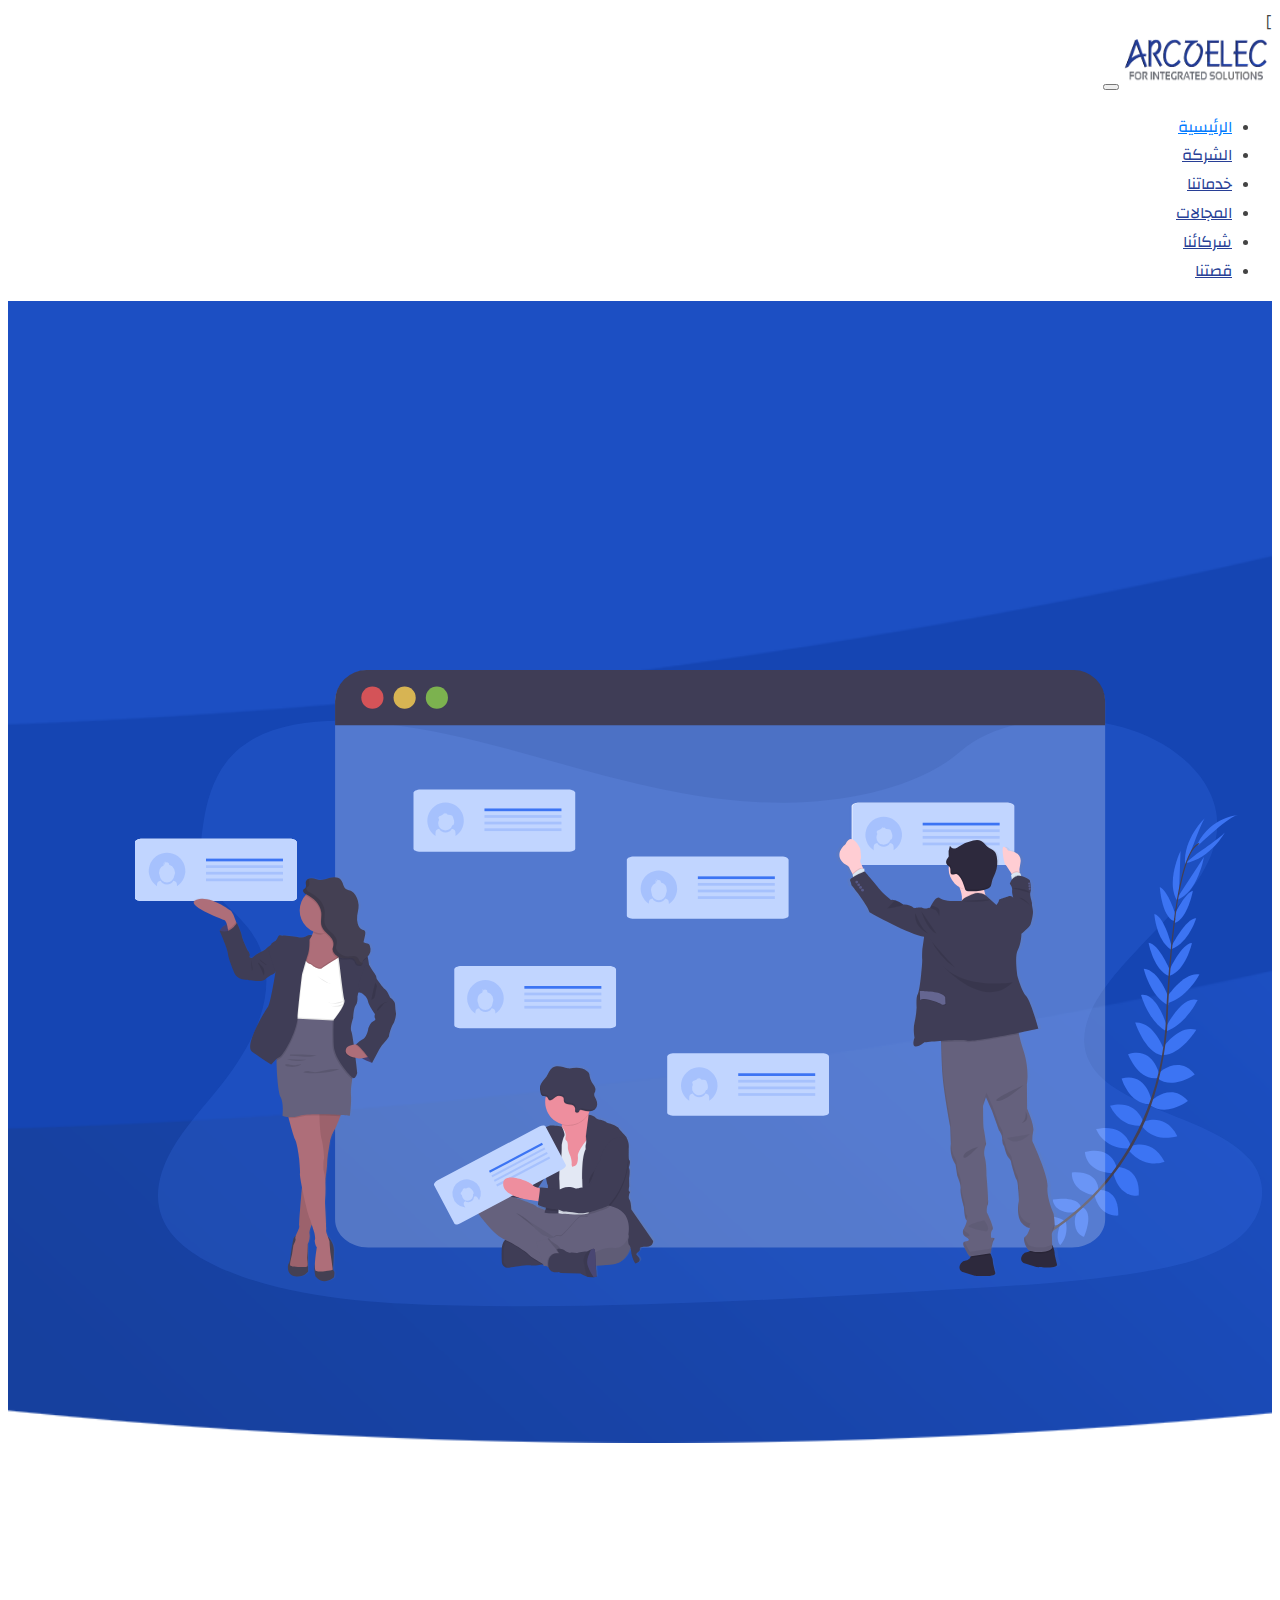
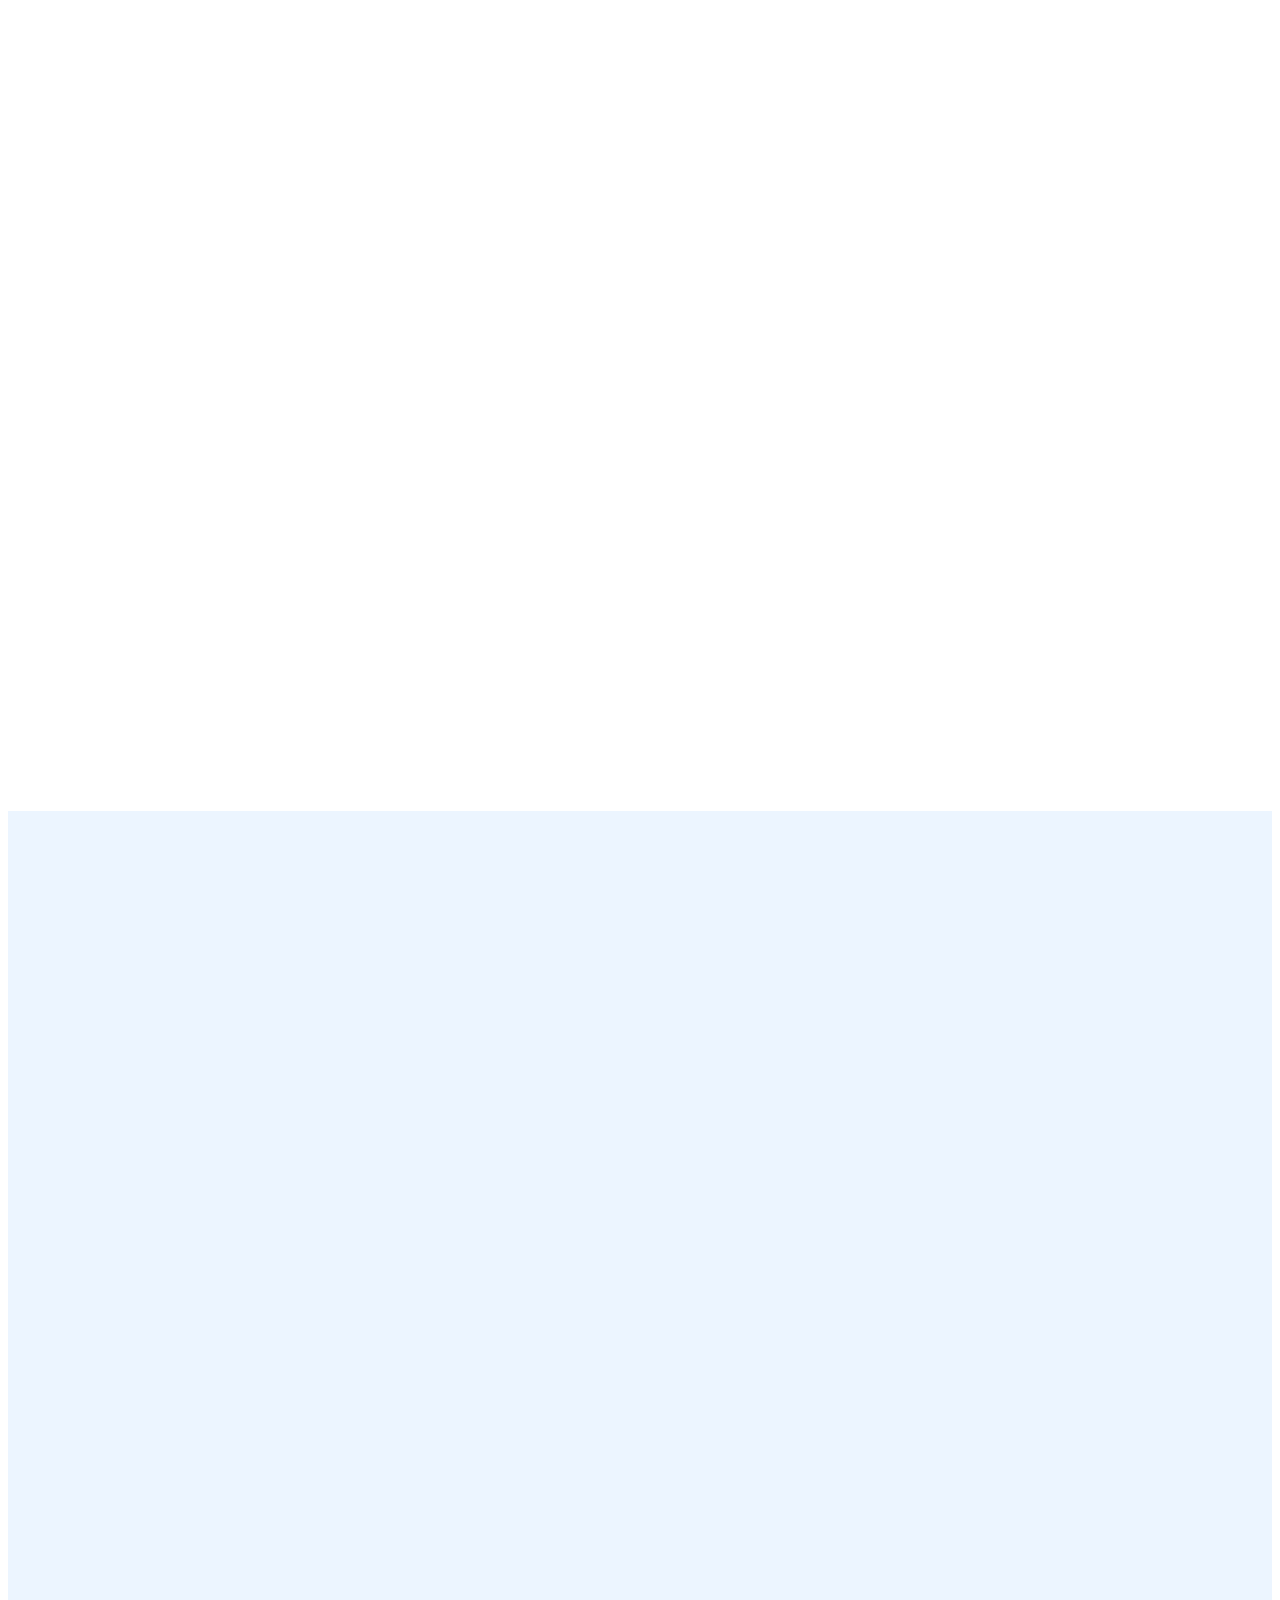
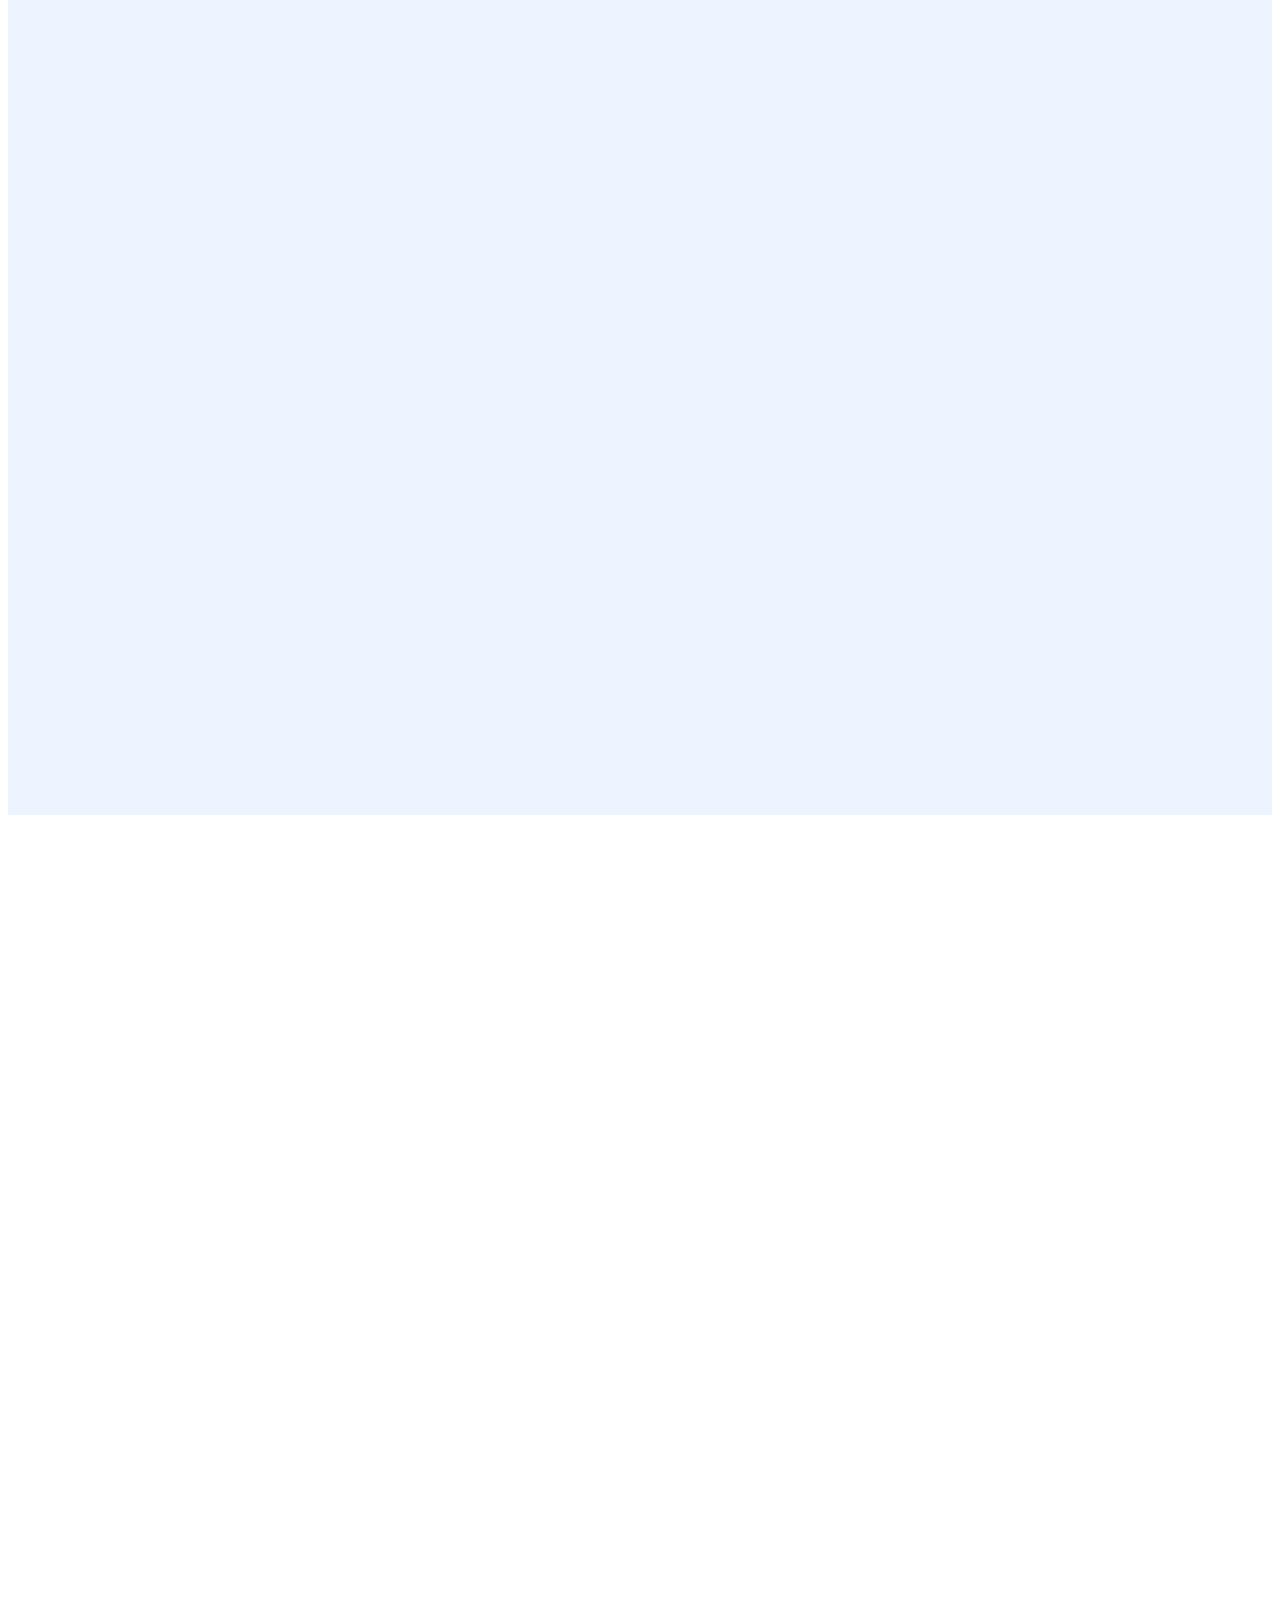
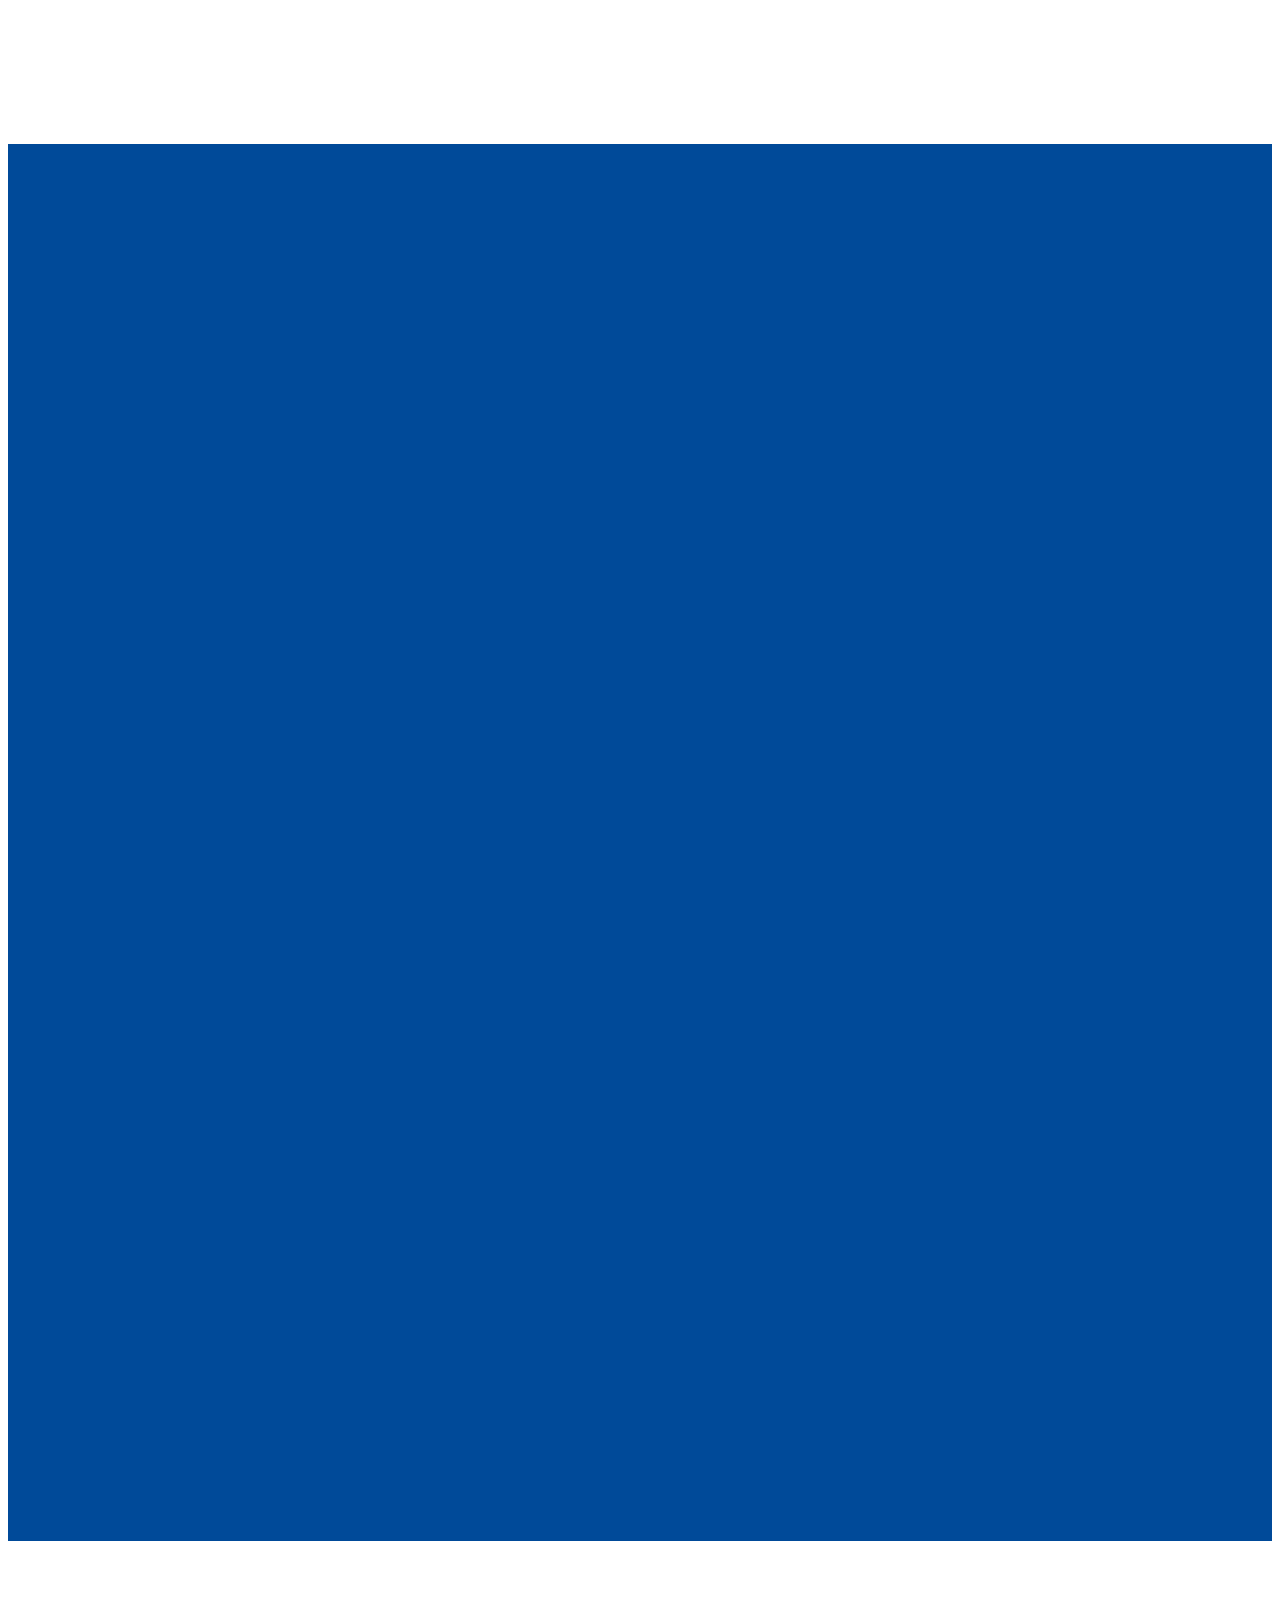
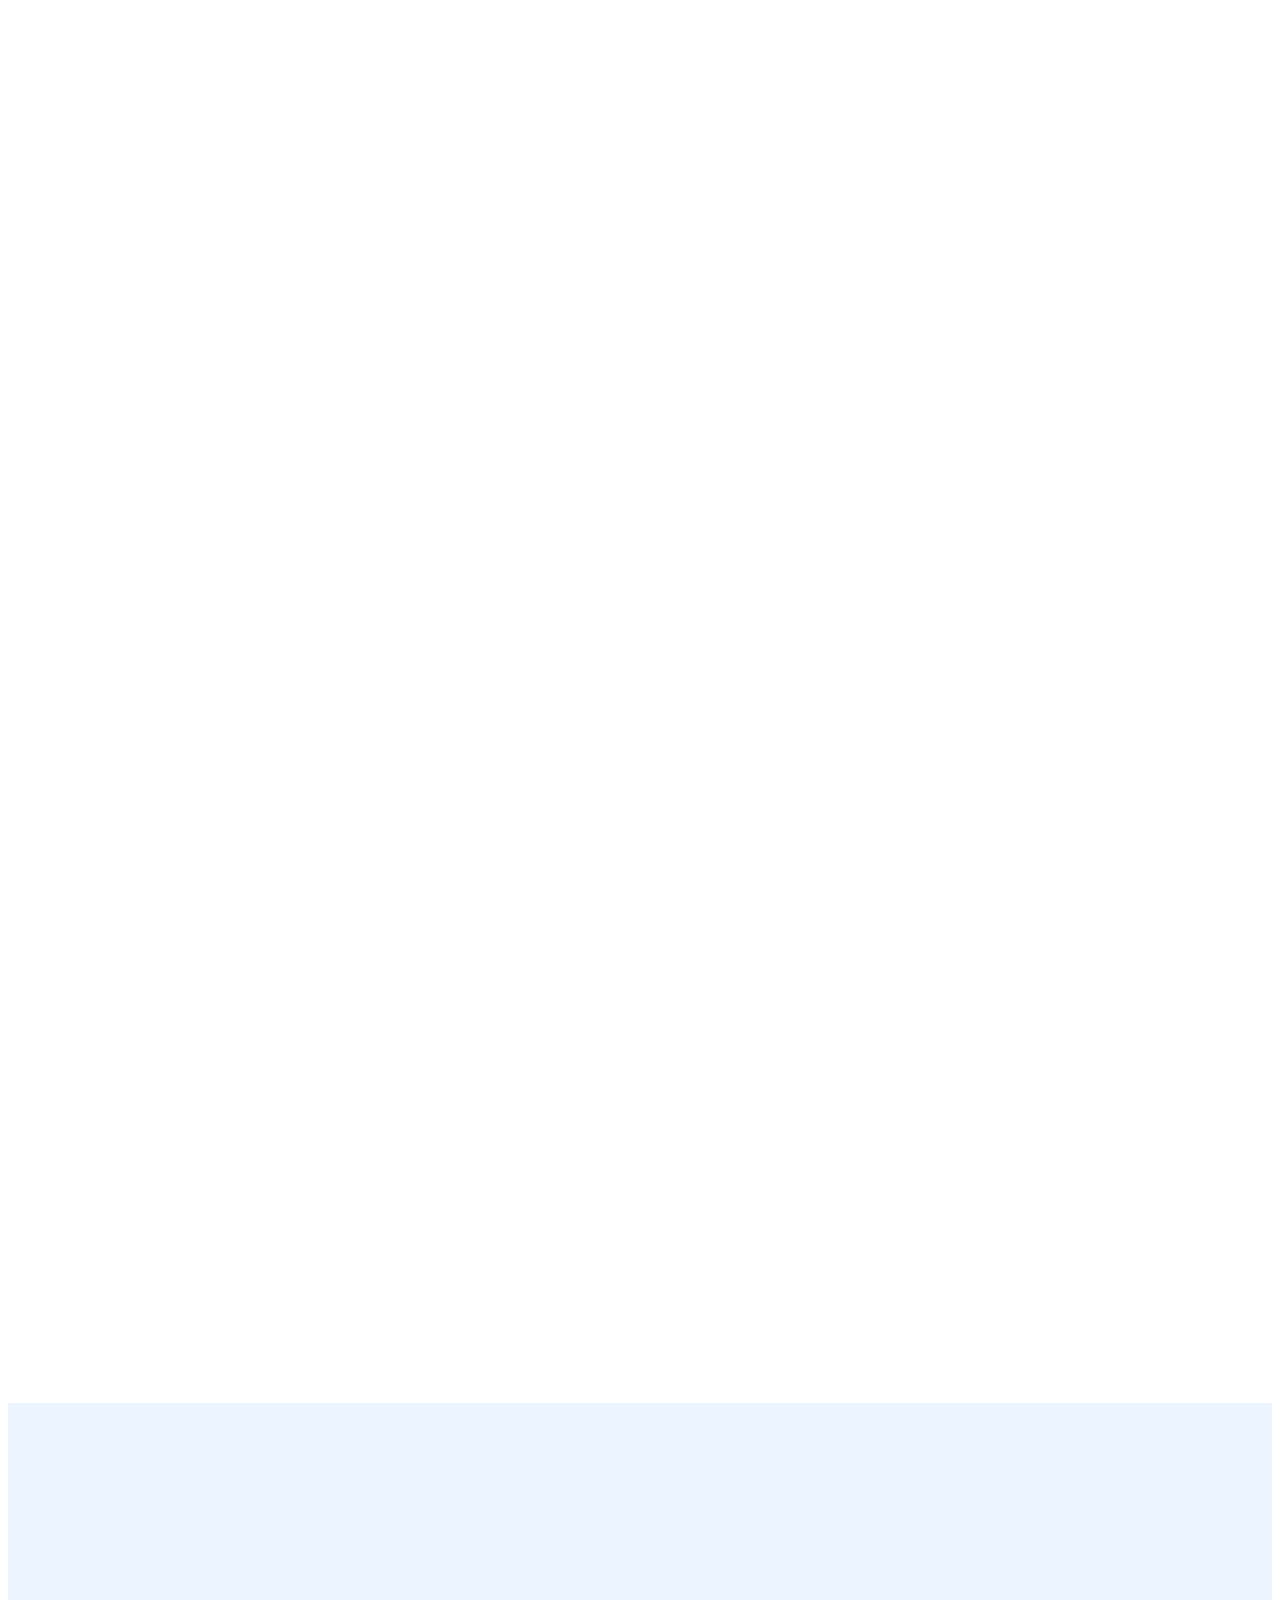
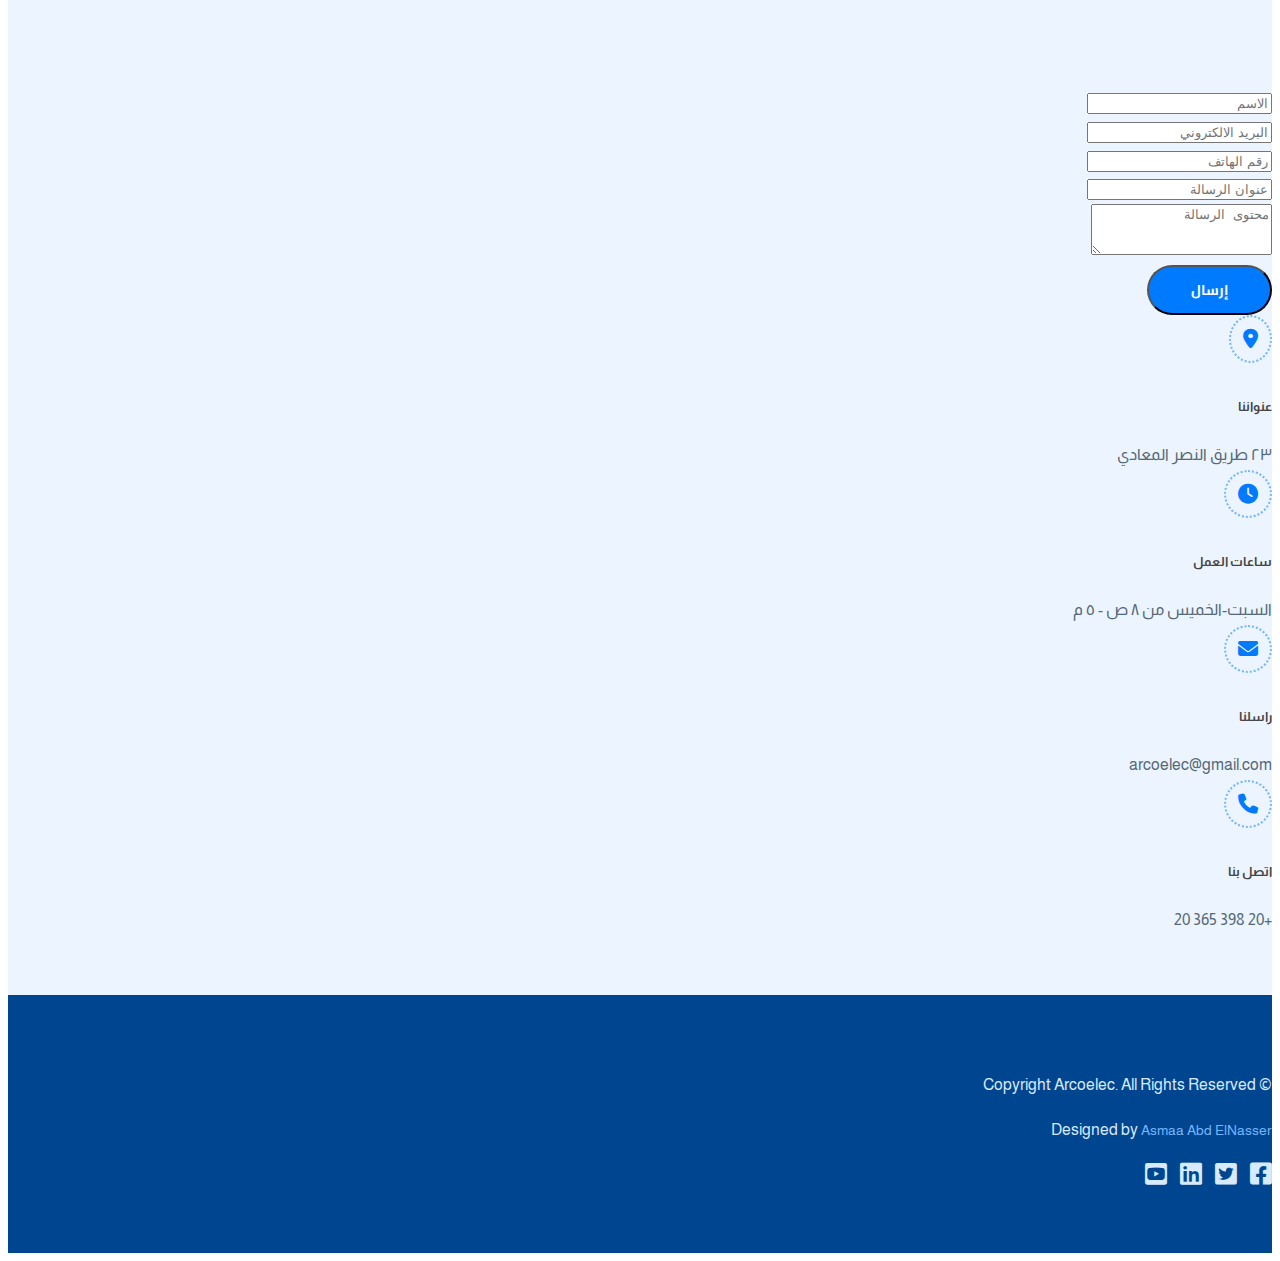
<file: index.html>
<!DOCTYPE html>
<html lang="ar" dir="rtl">

<head>
    <meta charset="UTF-8">
    <meta http-equiv="X-UA-Compatible" content="IE=edge">
    <meta name="viewport" content="width=device-width, initial-scale=1.0">
    <!-- Bootstarp -->
    <link rel="stylesheet" href="https://cdnjs.cloudflare.com/ajax/libs/bootstrap/5.3.1/css/bootstrap.min.css"
        integrity="sha512-Z/def5z5u2aR89OuzYcxmDJ0Bnd5V1cKqBEbvLOiUNWdg9PQeXVvXLI90SE4QOHGlfLqUnDNVAYyZi8UwUTmWQ=="
        crossorigin="anonymous" referrerpolicy="no-referrer" />
    <!-- Fontawesome -->
    <link rel="stylesheet" href="./assets/css/all.min.css">
    ] <!--Google Fonts -->
    <link rel="preconnect" href="https://fonts.googleapis.com">
    <link rel="preconnect" href="https://fonts.gstatic.com" crossorigin>
    <link
        href="https://fonts.googleapis.com/css2?family=Almarai:wght@300;400;700&family=Cairo:wght@300;400;500;700&family=Changa:wght@300;400;500;700&family=El+Messiri:wght@400;500;700&family=Tajawal:wght@300;400;500;700&display=swap"
        rel="stylesheet">
    <!-- AOS -->
    <link href="https://unpkg.com/aos@2.3.1/dist/aos.css" rel="stylesheet">
    <!-- Main Style -->
    <link rel="stylesheet" href="./assets/style/style.css">
    <title>Arcoelec</title>
</head>

<body>
    <!--To Top Button-->
    <a href="#" class="arrow-btn"><i class="fa-solid fa-arrow-up"></i></a>
    <!-- Start of Header -->
    <div class="header fixed-top">
        <div class="container">
            <nav class="navbar navbar-expand-lg">
                <div class="container-fluid">
                    <a class="navbar-brand" href="#"><img src="./assets/images/Picture1-removebg-preview.png"
                            alt=""></a>
                    <button class="navbar-toggler" type="button" data-bs-toggle="collapse"
                        data-bs-target="#navbarSupportedContent" aria-controls="navbarSupportedContent"
                        aria-expanded="false" aria-label="Toggle navigation">
                        <span class="navbar-toggler-icon"></span>
                    </button>
                    <div class="collapse navbar-collapse" id="navbarSupportedContent">
                        <ul class="navbar-nav mx-auto mb-2 mb-lg-0">
                            <li class="nav-item">
                                <a class="nav-link active" aria-current="page" href="#">الرئيسية</a>
                            </li>
                            <li class="nav-item">
                                <a class="nav-link " aria-current="page" href="./index3.html">الشركة</a>
                            </li>
                            <li class="nav-item">
                                <a class="nav-link " aria-current="page" href="#">خدماتنا</a>
                            </li>
                            <li class="nav-item">
                                <a class="nav-link " aria-current="page" href="#">المجالات</a>
                            </li>
                            <li class="nav-item">
                                <a class="nav-link " aria-current="page" href="#">شركائنا</a>
                            </li>
                            <li class="nav-item">
                                <a class="nav-link" href="./index2.html">قصتنا</a>
                            </li>
                    </div>
                </div>
            </nav>

        </div>

    </div>
    <!-- End of Header -->
    <!-- Start of Page-content -->

    <div class="Page-content">
        <!-- Start of Home -->
        <section class="home">
            <div class="container">
                <div class="row g-5 align-items-center">
                    <div class="arcoelec col-md-6" data-aos="fade-down-left" data-aos-duration="1000">
                        <h1>آركوليك نساعدك لتكون <span>الأفضل</span> دائمًا </h1>
                        <div class="header-btns">
                            <button class="btn-start">ابدأ الان</button>
                            <button class="btn-service">خدماتنا</button>
                        </div>

                    </div>
                    <div class="col-md-6">
                        <img class="img-fluid" src="./assets/images/hero-img.svg" alt="">
                    </div>
                </div>
            </div>
        </section>
        <!-- End of Home -->
        <!-- Start of About -->
        <section class="about الشركة">
            <div class="container">
                <div class="sec-header" data-aos="fade-up" data-aos-duration="1000">
                    <h3 class="sec-title">عن الشركة</h3>
                </div>
                <div class="row g-5 mt-3">
                    <div class="col-md-6 d-flex align-items-center" data-aos-delay="500" data-aos="fade-left"
                        data-aos-duration="1500">
                        <p>الشركة العربية لتصميم المواقع وخدمات الإنترنت <strong>"Arcoelec"</strong> هي شركة مصرية
                            متخصصة في توفير الحلول البرمجية المتكاملة والتسويق الرقمي للشركات والأفراد، حيث تُقدم الشركة
                            دراسات التحول الرقمي وتحليل النظم وتصميم قواعد البيانات وتقديم الاستشارات والتدريب،</p>
                    </div>
                    <div class="col-md-6" data-aos="fade-right" data-aos-duration="1000">
                        <img class="img-fluid" src="./assets/images/about-extra-1.svg" alt="">
                    </div>
                </div>

            </div>
        </section>
        <!-- End of About -->
        <!-- Start of Service -->
        <section class="service خدماتنا">
            <div class="container">
                <div class="sec-header" data-aos="fade-up" data-aos-duration="1000">
                    <h3 class="sec-title">خدماتنا</h3>
                    <p class="sec-descr">الشركة العربية لتصميم المواقع وخدمات الإنترنت "Arcoelec" هي شركة مصرية متخصصة
                        في توفير الحلول البرمجية المتكاملة والتسويق الرقمي للشركات والأفراد</p>
                </div>
                <div class="row g-4">
                    <div class="col-lg-4" data-aos="zoom-in-left" data-aos-duration="500">

                        <div class="service-box rounded-2">
                            <img class="img-fluid rounded-2 shadow"
                                src="./assets/images/pexels-karolina-grabowska-5632382.jpg" alt="">
                            <h5>المواقع والمتاجر الإلكترونية</h5>
                            <p>إنشاء المواقع والمتاجر الإلكترونية المتطابقة مع معايير المشروع بآفضل تخطيط وتصميم و عرضه
                                للعميل في افضل شكل

                            </p>
                        </div>
                    </div>
                    <div class="col-lg-4" data-aos="zoom-in-left" data-aos-duration="1000" data-aos-delay="500">

                        <div class="service-box rounded-2">
                            <img class="img-fluid rounded-2 shadow"
                                src="./assets/images/istockphoto-862381636-612x612.jpg" alt="">
                            <h5>تحسين محركات البحث SEO</h5>
                            <p>هدف SEOالأساسي هو جعل موقعك يظهر في النتائج الأولى على محركات البحث سواء جوجل أو ياهو أو
                                يوتيوب وغيرها</p>
                        </div>
                    </div>
                    <div class="col-lg-4" data-aos="zoom-in-left" data-aos-duration="1500" data-aos-delay="1000">

                        <div class="service-box rounded-2">
                            <img class="img-fluid rounded-2 shadow"
                                src="./assets/images/istockphoto-1206638576-612x612.jpg" alt="">
                            <h5>صناعة المحتوى</h5>
                            <p>المحتوى هو أكثر الطرق التسويقية فعالية لزيادة تفاعل الجمهور وتطوير العلامة التجارية
                                وزيادة المبيعات</p>
                        </div>
                    </div>
                </div>
            </div>
        </section>
        <!-- End of Service -->
        <!-- Start of Fields -->
        <section class="fields المجالات">
            <div class="container">
                <div class="sec-header" data-aos="fade-up" data-aos-duration="1000">
                    <h3 class="sec-title">مجالات عملنا </h3>
                    <p class="sec-descr">تعمل آركوليك في مجالات المتعددة</p>
                </div>
                <div class="row g-4">
                    <div class="col-lg-4 col-md-6" data-aos="zoom-in-left" data-aos-duration="500" data-aos-delay="500">
                        <div class="card shadow d-flex align-items-center flex-row py-4 px-3">
                            <div class="icon me-3">
                                <i class="fa-solid fa-pen-to-square fs-2"></i>
                            </div>
                            <div class="content">
                                <p class="mb-0">دراسات التحول الرقمي </p>
                            </div>
                        </div>
                    </div>
                    <div class="col-lg-4 col-md-6" data-aos="zoom-in-left" data-aos-duration="500"
                        data-aos-delay="1000">
                        <div class="card shadow d-flex align-items-center flex-row py-4 px-3">
                            <div class="icon me-3">
                                <i class="fa-solid fa-chart-line fs-2"></i>
                            </div>
                            <div class="content">
                                <p class="mb-0">تحليل النظم </p>
                            </div>
                        </div>
                    </div>
                    <div class="col-lg-4 col-md-6" data-aos="zoom-in-left" data-aos-duration="500"
                        data-aos-delay="1500">
                        <div class="card shadow d-flex align-items-center flex-row py-4 px-3">
                            <div class="icon me-3">
                                <i class="fa-solid fa-database fs-2"></i>
                            </div>
                            <div class="content">
                                <p class="mb-0">تصميم قواعد البيانات </p>
                            </div>
                        </div>
                    </div>
                    <div class="col-lg-4 col-md-6" data-aos="zoom-in-left" data-aos-duration="500"
                        data-aos-delay="2000">
                        <div class="card shadow d-flex align-items-center flex-row py-4 px-3">
                            <div class="icon me-3">
                                <i class="fa-solid fa-code fs-2"></i>
                            </div>
                            <div class="content">
                                <p class="mb-0"> كتابة كود نظيف بأحدث أطر العمل </p>
                            </div>
                        </div>
                    </div>
                    <div class="col-lg-4 col-md-6" data-aos="zoom-in-left" data-aos-duration="500"
                        data-aos-delay="2500">
                        <div class="card shadow d-flex align-items-center flex-row py-4 px-3">
                            <div class="icon me-3">
                                <i class="fa-regular fa-circle-question fs-2"></i>
                            </div>
                            <div class="content">
                                <p class="mb-0">الاستشارات</p>
                            </div>
                        </div>
                    </div>
                    <div class="col-lg-4 col-md-6" data-aos="zoom-in-left" data-aos-duration="500"
                        data-aos-delay="3000">
                        <div class="card shadow d-flex align-items-center flex-row py-4 px-3">
                            <div class="icon me-3">
                                <i class="fa-solid fa-laptop-file fs-2"></i>
                            </div>
                            <div class="content">
                                <p class="mb-0"> التدريب </p>
                            </div>
                        </div>
                    </div>

                </div>
            </div>
        </section>
        <!-- End of Fields -->

        <!-- Start of Why-arcoelec -->
        <section class="why-arcoelec">
            <div class="container">
                <div class="sec-header" data-aos="fade-up" data-aos-duration="1000">
                    <h3 class="sec-title">لماذا شركة آركوليك؟</h3>
                </div>
                <div class="why-content">
                    <div class="row g-4 py-3 my-5 justify-content-center align-items-center">
                        <div class="col-lg-3" data-aos="flip-down" data-aos-duration="2000" data-aos-delay="500">
                            <div class="card">
                                <i class="fa-solid fa-handshake"></i>
                                <h5>الاستفادة من خبرة الشركة</h5>
                                <p> تجاوزت خبرة الشركة 18 عامًا، واجهت خلالهم عد كبير من التحديات وشاركت في تأسيس وتطوير
                                    نُظم الميكنة في مختلف المجالات.</p>
                            </div>
                        </div>
                        <div class="col-lg-3" data-aos="fade-up" data-aos-duration="2300" data-aos-delay="500">
                            <div class="card">
                                <i class="fa-solid fa-headphones-simple"></i>
                                <h5>خدمة الدعم الفني </h5>
                                <p>الفني تعمل على مدار الساعة 7/24، وخدمات ما بعد البيع، مع طاقم دعم يقتصر على خبراء في
                                    البرمجة وإدارة السيرفرات </p>
                            </div>
                        </div>
                        <div class="col-lg-3" data-aos="flip-down" data-aos-duration="2600" data-aos-delay="500">
                            <div class="card">
                                <i class="fa-solid fa-users"></i>
                                <h5>قسم متخصص لمتابعة المشروعات </h5>
                                <p>لاكتشاف المشكلات وحلها قبل وقوعها، وإصدار تقارير شهرية تفصيلية، مما يساعد قسمي
                                    التطوير والحماية في رفع مستوى أعمالهم .</p>
                            </div>
                        </div>

                    </div>
                </div>
            </div>
        </section>
        <!-- End of Why-arcoelec -->

        <!-- Start of ourPartners-->
        <section class="partners شركائنا">
            <div class="container">
                <div class="sec-header" data-aos="fade-up" data-aos-duration="1000">
                    <h3 class="sec-title">شركائنا في النجاح</h3>
                    <p class="sec-descr">قدمنا خدماتنا للعديد من الشركات الرائدة وشاركنا في العديد من المشروعات الميكنة
                        والتحول الرقمي لكيانات مختلفة </p>
                </div>
            </div>
            <div class="partners-box mb-5" data-aos="zoom-in-up" data-aos-duration="1000" data-aos-delay="500">
                <div class="mx-auto"></div>
                <div class="row gx-2 gy-4 mx-auto pb-4">
                    <div class="col-lg-2 col-md-4 col-6 img-box">
                        <img src="./assets/images/partners/channels4_profile.jpg"
                            class="img-fluid shadow rounded-circle" alt="">
                    </div>
                    <div class="col-lg-2 col-md-4 col-6 img-box">
                        <img src="./assets/images/partners/e02077fc-bc8b-4698-8b0f-1ed88df89217.webp"
                            class="img-fluid shadow rounded-circle" alt="">
                    </div>
                    <div class="col-lg-2 col-md-4 col-6 img-box">
                        <img src="./assets/images/partners/f21d00eff0bc1f1bf6baa45e3ad6dab4.png"
                            class="img-fluid shadow rounded-circle" alt="">
                    </div>
                    <div class="col-lg-2 col-md-4 col-6 img-box">
                        <img src="./assets/images/partners/Fk6D_jRXgAEpi_n.jpeg" class="img-fluid shadow rounded-circle"
                            alt="">
                    </div>
                    <div class="col-lg-2 col-md-4 col-6 img-box">
                        <img src="./assets/images/partners/unnamed.jpg" class="img-fluid shadow rounded-circle" alt="">
                    </div>
                    <div class="col-lg-2 col-md-4 col-6 img-box">
                        <img src="./assets/images/partners/وزارة-الاتصالات-وتكنولوجيا-المعلومات-3.webp"
                            class="img-fluid shadow rounded-circle" alt="">
                    </div>
                </div>
            </div>
            <div class="container">
                <div class="row justify-content-center" data-aos="flip-down" data-aos-duration="1000"
                    data-aos-delay="1000">
                    <p>قدمنا خدماتنا للعديد من الشركات الرائدة في القطاعات المختلفة سواء مدنية أو عسكرية في مختلف الدول
                        العربية والأجنبية مثل مصر والسودان والسعودية والإمارات وتركيا وبريطانيا وأستراليا، ومشاركتنا في
                        العديد من مشروعات الميكنة والتحول الرقمي لكيانات مثل مختلفة مثل وزارة التربية والتعليم – وزارة
                        النقل - وزارة الاتصالات – مصلحة الضرائب المصرية - هيئة الزكاة والضريبة السعودية - أحد مجالس
                        جامعة الدول العربية - قناة السويس – وعشرات المتاجر الإلكترونية وتطبيقات الجوال.
                    </p>
                    <p class="mb-0"> وأنظمة إدارية ومحاسبية وميكنة في مؤسسات دولية دبلوماسية مثل الإتحاد العربي للتنمية
                        المستدامة و
                        لتابع لجامعة الدول العربية
                    </p>
                    <a class="btn see-more p-0" data-bs-toggle="collapse" href="#collapseExample" role="button"
                        aria-expanded="false" aria-controls="collapseExample">
                        مشاهدة المزيد ..
                    </a>
                    <div class="collapse" id="collapseExample">
                        <div
                            class="card card-body bg-transparent justify-content-center align-items-center border-0 p-0">
                            <p class="px-2">
                                ، وفي قطاع المشاريع القومية قاعدة البيانات الزراعية التي تعمل في مجال ميكنة المجال
                                الزراعي
                                في الوطن العربي بعد أن نجاح كيان قاعدة بيانات الزراعة المصرية.
                                علاوة على مئات المشاريع في الدول الأخرى في مختلف القطاعات، بالإضافة لتقديم خدماتنا
                                لشركاء
                                استراتيجيين في دول مختلفة مثل مصر والسودان والسعودية والإمارات وبريطانيا وأستراليا
                                وكندا، تشمل أنظمة إدارية ومحاسبية ومصرفية ولوجستية واستشارية وتدريبية وتحليل بيانات.
                                بالإضافة لآلاف المواقع الإلكترونية للمشروعات المتوسطة والصغيرة.</>
                            </p>
                        </div>
                    </div>

                </div>
            </div>

        </section>
        <!-- End of ourPartners -->

        <!-- Start of Contact us -->
        <section class="contact">
            <div class="container">
                <div class="sec-header" data-aos="fade-up" data-aos-duration="1000">
                    <h3 class="sec-title">تواصل معنا</h3>
                    <p class="sec-descr"> نحن نعمل باستمرار لجعل تجربتك أسهل, سنقوم بالرد على رسالتكم خلال 24 ساعة</p>
                </div>
                <div class="row justify-content-center gy-5">
                    <div
                        class="col-md-6 bg-white p-4 rounded-2 shadow d-flex justify-content-center align-items-center">
                        <div class="form-box w-100">
                            <form action="">
                                <div class="row">
                                    <div class="col">
                                        <input type="text" class="form-control" placeholder="الاسم" aria-label="name">
                                    </div>
                                    <div class="col">
                                        <input type="email" class="form-control " placeholder="البريد الالكتروني"
                                            aria-label="email">
                                    </div>
                                </div>
                                <div class="mt-3">
                                    <input type="tel" class="form-control" placeholder="رقم الهاتف">
                                </div>
                                <div class="mt-3">
                                    <input type="text" class="form-control" placeholder="عنوان الرسالة">
                                </div>
                                <div class="mt-3">
                                    <textarea class="form-control" id="exampleFormControlTextarea1" rows="3"
                                        placeholder="محتوى الرسالة"></textarea>
                                </div>
                                <div class="sub-btn mt-3 text-center">
                                    <button class="btn">إرسال</button>
                                </div>
                            </form>
                        </div>
                    </div>
                    <div class="col-md-6 text-center">
                        <div class=" row g-3">
                            <div class="col-lg-12">
                                <div class="details bg-white py-3 rounded-2 shadow">
                                    <i class="fa-solid fa-location-dot"></i>
                                    <h5>عنواننا</h5>
                                    <p>٢٣ طريق النصر المعادي</p>
                                </div>

                            </div>
                            <div class="col-lg-12">
                                <div class=" details bg-white py-3 rounded-2 shadow">
                                    <i class="fa-solid fa-clock"></i>
                                    <h5>ساعات العمل</h5>
                                    <p>السبت-الخميس من ٨ ص - ٥ م</p>
                                </div>

                            </div>
                            <div class="col-lg-6">
                                <div class=" details bg-white py-3 rounded-2 shadow">
                                    <i class="fa-solid fa-envelope"></i>
                                    <h5>راسلنا</h5>
                                    <p> arcoelec@gmail.com</p>
                                </div>

                            </div>
                            <div class="col-lg-6 ">
                                <div class=" details bg-white py-3 rounded-2 shadow">
                                    <i class="fa-solid fa-phone"></i>
                                    <h5>اتصل بنا</h5>
                                    <p>+20 398 365 20</p>
                                </div>

                            </div>
                        </div>

                    </div>
                </div>
            </div>
        </section>
        <!-- End of Contact us -->
    </div>
    <!-- End of Page-content -->

    <!--Start of Footer-->
    <section class="footer text-center">
        <p class="m-0">© Copyright Arcoelec. All Rights Reserved</p>
        <p class="m-0">Designed by <span class="name">Asmaa Abd ElNasser</span></p>
        <div class="social mt-3 d-flex align-items-center justify-content-center">
            <i class="fa-brands fa-square-facebook"></i> <i class="fa-brands fa-square-twitter"></i> <i
                class="fa-brands fa-linkedin"></i>
            <i class="fa-brands fa-square-youtube"></i>
        </div>
    </section>
    <!--End of Footer-->
    <!-- Bootstrap & Popper -->
    <script src="https://cdnjs.cloudflare.com/ajax/libs/bootstrap/5.3.1/js/bootstrap.bundle.min.js"
        integrity="sha512-ToL6UYWePxjhDQKNioSi4AyJ5KkRxY+F1+Fi7Jgh0Hp5Kk2/s8FD7zusJDdonfe5B00Qw+B8taXxF6CFLnqNCw=="
        crossorigin="anonymous" referrerpolicy="no-referrer"></script>
    <!-- jQuery -->
    <script src="https://cdnjs.cloudflare.com/ajax/libs/jquery/3.6.3/jquery.min.js"
        integrity="sha512-STof4xm1wgkfm7heWqFJVn58Hm3EtS31XFaagaa8VMReCXAkQnJZ+jEy8PCC/iT18dFy95WcExNHFTqLyp72eQ=="
        crossorigin="anonymous" referrerpolicy="no-referrer"></script>
    <!-- AOS -->
    <script src="https://unpkg.com/aos@2.3.1/dist/aos.js"></script>
    <!-- Main Script -->
    <script src="./assets/script/script.js"></script>
</body>

</html>
</file>
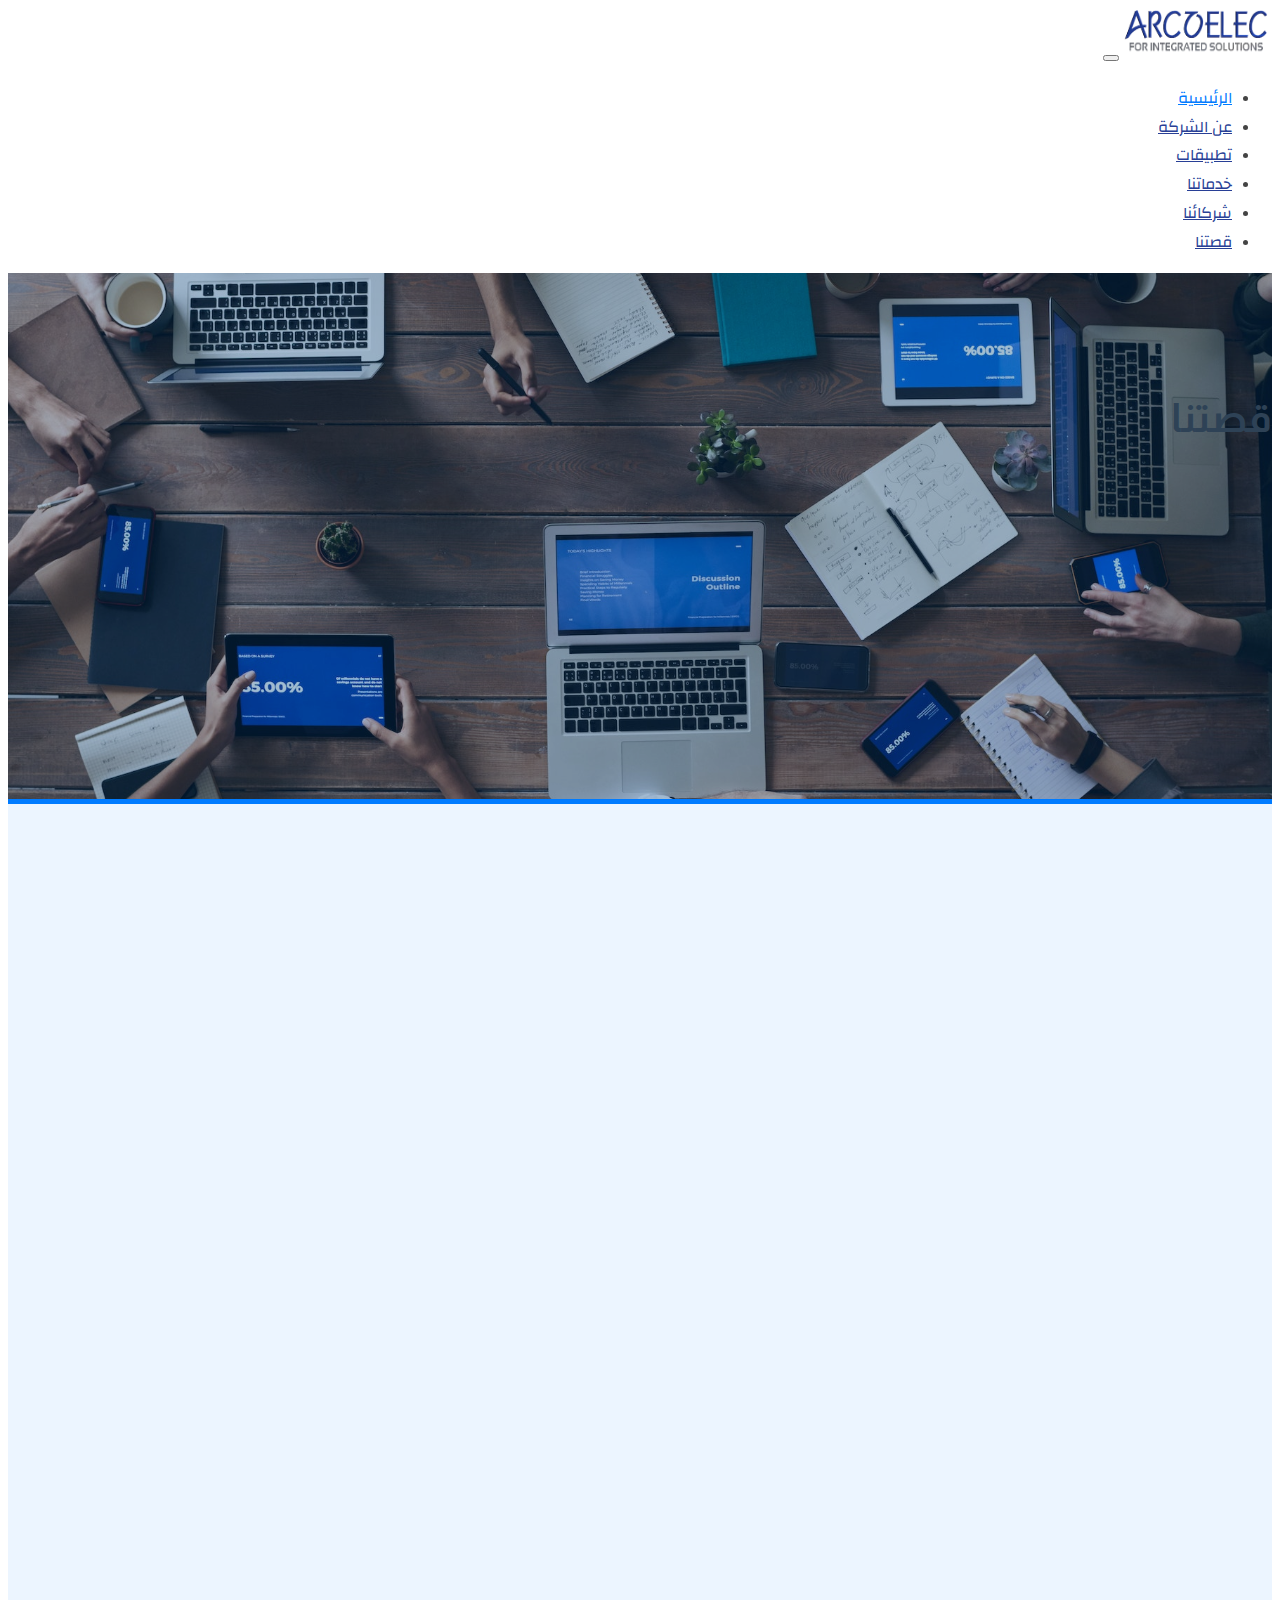
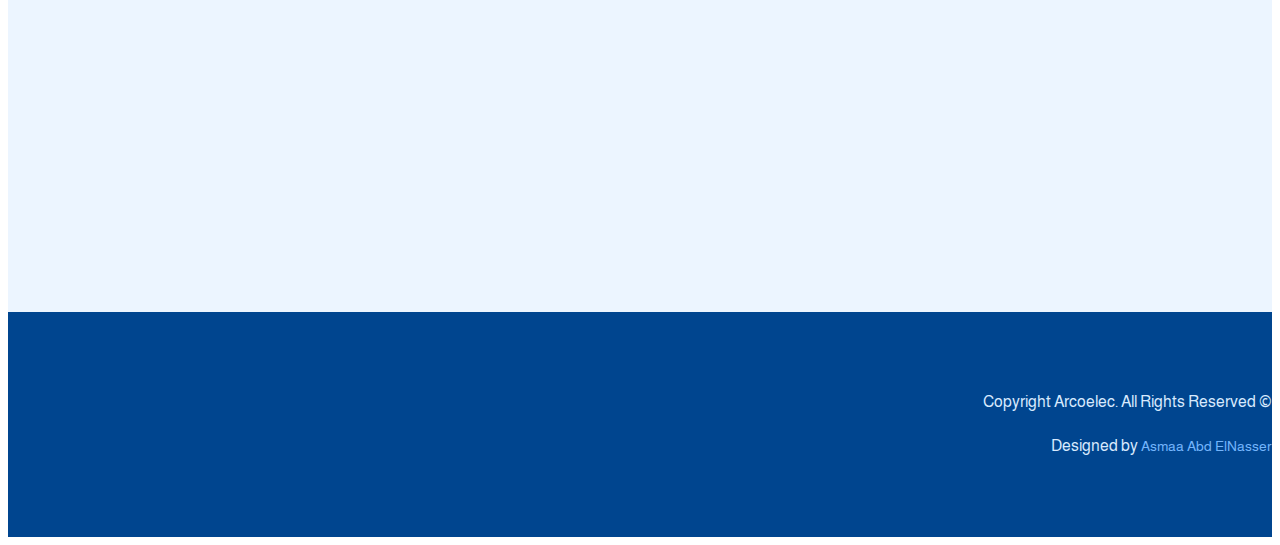
<file: index2.html>
<!DOCTYPE html>
<html lang="ar" dir="rtl">

<head>
    <meta charset="UTF-8">
    <meta http-equiv="X-UA-Compatible" content="IE=edge">
    <meta name="viewport" content="width=device-width, initial-scale=1.0">
    <!-- Bootstarp -->
    <link rel="stylesheet" href="https://cdnjs.cloudflare.com/ajax/libs/bootstrap/5.3.1/css/bootstrap.min.css"
        integrity="sha512-Z/def5z5u2aR89OuzYcxmDJ0Bnd5V1cKqBEbvLOiUNWdg9PQeXVvXLI90SE4QOHGlfLqUnDNVAYyZi8UwUTmWQ=="
        crossorigin="anonymous" referrerpolicy="no-referrer" />
    <!-- Fontawesome -->
    <link rel="stylesheet" href="./assets/css/all.min.css">
    <!--Google Fonts -->
    <link rel="preconnect" href="https://fonts.googleapis.com">
    <link rel="preconnect" href="https://fonts.gstatic.com" crossorigin>
    <link
        href="https://fonts.googleapis.com/css2?family=Almarai:wght@300;400;700&family=Cairo:wght@300;400;500;700&family=Changa:wght@300;400;500;700&family=El+Messiri:wght@400;500;700&family=Tajawal:wght@300;400;500;700&display=swap"
        rel="stylesheet">
    <!-- AOS -->
    <link href="https://unpkg.com/aos@2.3.1/dist/aos.css" rel="stylesheet">
    <!-- Main Style -->
    <link rel="stylesheet" href="./assets/style/style.css">
    <title>Story Of Arcoelec</title>
</head>

<body>
    <!--To Top Button-->
    <a href="#" class="arrow-btn"><i class="fa-solid fa-arrow-up"></i></a>
    <!-- Start of Header -->
    <div class="header bg-white fixed-top">
        <div class="container">
            <nav class="navbar navbar-expand-lg">
                <div class="container-fluid">
                    <a class="navbar-brand" href="#"><img src="./assets/images/Picture1-removebg-preview.png"
                            alt=""></a>
                    <button class="navbar-toggler" type="button" data-bs-toggle="collapse"
                        data-bs-target="#navbarSupportedContent" aria-controls="navbarSupportedContent"
                        aria-expanded="false" aria-label="Toggle navigation">
                        <span class="navbar-toggler-icon"></span>
                    </button>
                    <div class="collapse navbar-collapse" id="navbarSupportedContent">
                        <ul class="navbar-nav mx-auto mb-2 mb-lg-0">
                            <li class="nav-item">
                                <a class="nav-link active" aria-current="page" href="./index.html">الرئيسية</a>
                            </li>
                            <li class="nav-item">
                                <a class="nav-link " aria-current="page" href="./index3.html">عن الشركة </a>
                            </li>
                            <li class="nav-item">
                                <a class="nav-link " aria-current="page" href="#">تطبيقات</a>
                            </li>
                            <li class="nav-item">
                                <a class="nav-link " aria-current="page" href="#">خدماتنا</a>
                            </li>
                            <li class="nav-item">
                                <a class="nav-link " aria-current="page" href="#">شركائنا</a>
                            </li>
                            <li class="nav-item">
                                <a class="nav-link" href="./index2.html">قصتنا</a>
                            </li>

                    </div>
                </div>
            </nav>
        </div>

    </div>
    <!-- End of Header -->
    <!-- Start of Page -->
    <div class="background-img bg-1 d-flex align-items-end">
        <div class="overlay">
        </div>
        <div class="container">
            <h2 class="position-relative text-white ps-4 pb-2">قصتنا</h2>
        </div>
    </div>
    <div class="brdr"></div>
    <section class="story-page">
        <div class="container">
            <h3 class="mb-5" data-aos="fade-up" data-aos-duration="1000">قصتنا في آركوليك تشبه الحلم</h3>
            <div class="row g-3">
                <div class="col-lg-6" data-aos="fade-left" data-aos-duration="1500" data-aos-delay="500">
                    <p> من خلال شباب طموح استهوتهم البرمجة وسحبتهم إلى بحورها، فأرادوا أن يستخرجوا من كنوزها لتغيير وجه
                        الحياة المالية والإدارية بالشركات والمؤسسات، وهو ما جعلهم يبدأوا عمل آركوليك بشكل افتراضي في
                        البداية، وكانت نظرة صحيحة للمستقبل حيث تأسيس شركة على الإنترنت يعني أنه ليس هناك حدود للعملاء
                        وليس هناك حدود للأفكار المقٌدمة أيضًا، وهو ما مكَّن الشركة من تقديم خدماتها لعملاء من مختلف
                        الدول العربية منذ بدايتها، ثم انتقلت الشركة في عام 2013 لتؤسس مقرها على الأرض بجانب عملها أون
                        لاين كشركة مصرية، بعد أن حققت نجاحات عديدة خلال فترة عملها كشركة افتراضية منذ 2004 تعمل بنظام
                        B2B، وشاركت طوال تاريخها في التحول الرقمي للمؤسسات المختلفة، سواء في القطاع العام او الخاص.</p>
                    <p>لم يكن العمل بنظام B2B ضمن خطة الشركة في البداية، ولكن مع سرعة تقدمنا وتطورنا وجودة أعمالنا بفضل
                        الله زادت ثقة الشركات بنا، وهو ما جعلهم يعتمدون علينا ويثقون في خدماتنا وأنظمة الميكنة التي
                        نقدمها، حتى تحول 100% من أعمالنا بنظام B2B سواء لخدمة الشركات والمؤسسات أو عملاءهم، وأصبحنا
                        الجندي المجهول وراء العديد من الشركات الرائدة في مجال التطور التكنولوجي التي نتشرف بشراكة
                        نجاحاتها، سواء لخدمات برمجية او استشارية.</p>
                    <p>حيث أننا نُؤمن بأهمية التعاون وأن قصص النجاح الكبرى لا تكتبها يد واحدة وأن العالم الرقمي ليس له
                        حدود ودائمًا يمكنا تسخير التكنولوجيا للارتقاء بالشركات والمؤسسات، وهو ما جعل روح التعاون
                        والإبداع سائدة داخل فريق العمل بالشركة الذي يتم اختياره بشكل دقيق ليكون ترس في ترسانة النجاح
                        التي تبذل قصارى جهودها لنجاح عملائنا الذين نعتبرهم شركائنا في النجاح.</p>
                </div>
                <div class="col-lg-6 d-flex justify-content-center" data-aos="fade-right" data-aos-duration="1500">
                    <img class="img-fluid shadow rounded-1" src="./assets/images/pexels-fauxels-3184423.jpg" alt="">
                </div>
            </div>

        </div>
    </section>

    <!-- End of Page -->
    <!--Start of Footer-->
    <section class="footer text-center">
        <p class="m-0">© Copyright Arcoelec. All Rights Reserved</p>
        <p class="m-0">Designed by <span class="name">Asmaa Abd ElNasser</span></p>
    </section>
    <!--End of Footer-->
    <!-- Bootstrap & Popper -->
    <script src="https://cdnjs.cloudflare.com/ajax/libs/bootstrap/5.3.1/js/bootstrap.bundle.min.js"
        integrity="sha512-ToL6UYWePxjhDQKNioSi4AyJ5KkRxY+F1+Fi7Jgh0Hp5Kk2/s8FD7zusJDdonfe5B00Qw+B8taXxF6CFLnqNCw=="
        crossorigin="anonymous" referrerpolicy="no-referrer"></script>
    <!-- jQuery -->
    <script src="https://cdnjs.cloudflare.com/ajax/libs/jquery/3.6.3/jquery.min.js"
        integrity="sha512-STof4xm1wgkfm7heWqFJVn58Hm3EtS31XFaagaa8VMReCXAkQnJZ+jEy8PCC/iT18dFy95WcExNHFTqLyp72eQ=="
        crossorigin="anonymous" referrerpolicy="no-referrer"></script>
    <!-- AOS -->
    <script src="https://unpkg.com/aos@2.3.1/dist/aos.js"></script>
    <!-- Main Script -->
    <script src="./assets/script/script.js"></script>
</body>

</html>
</file>
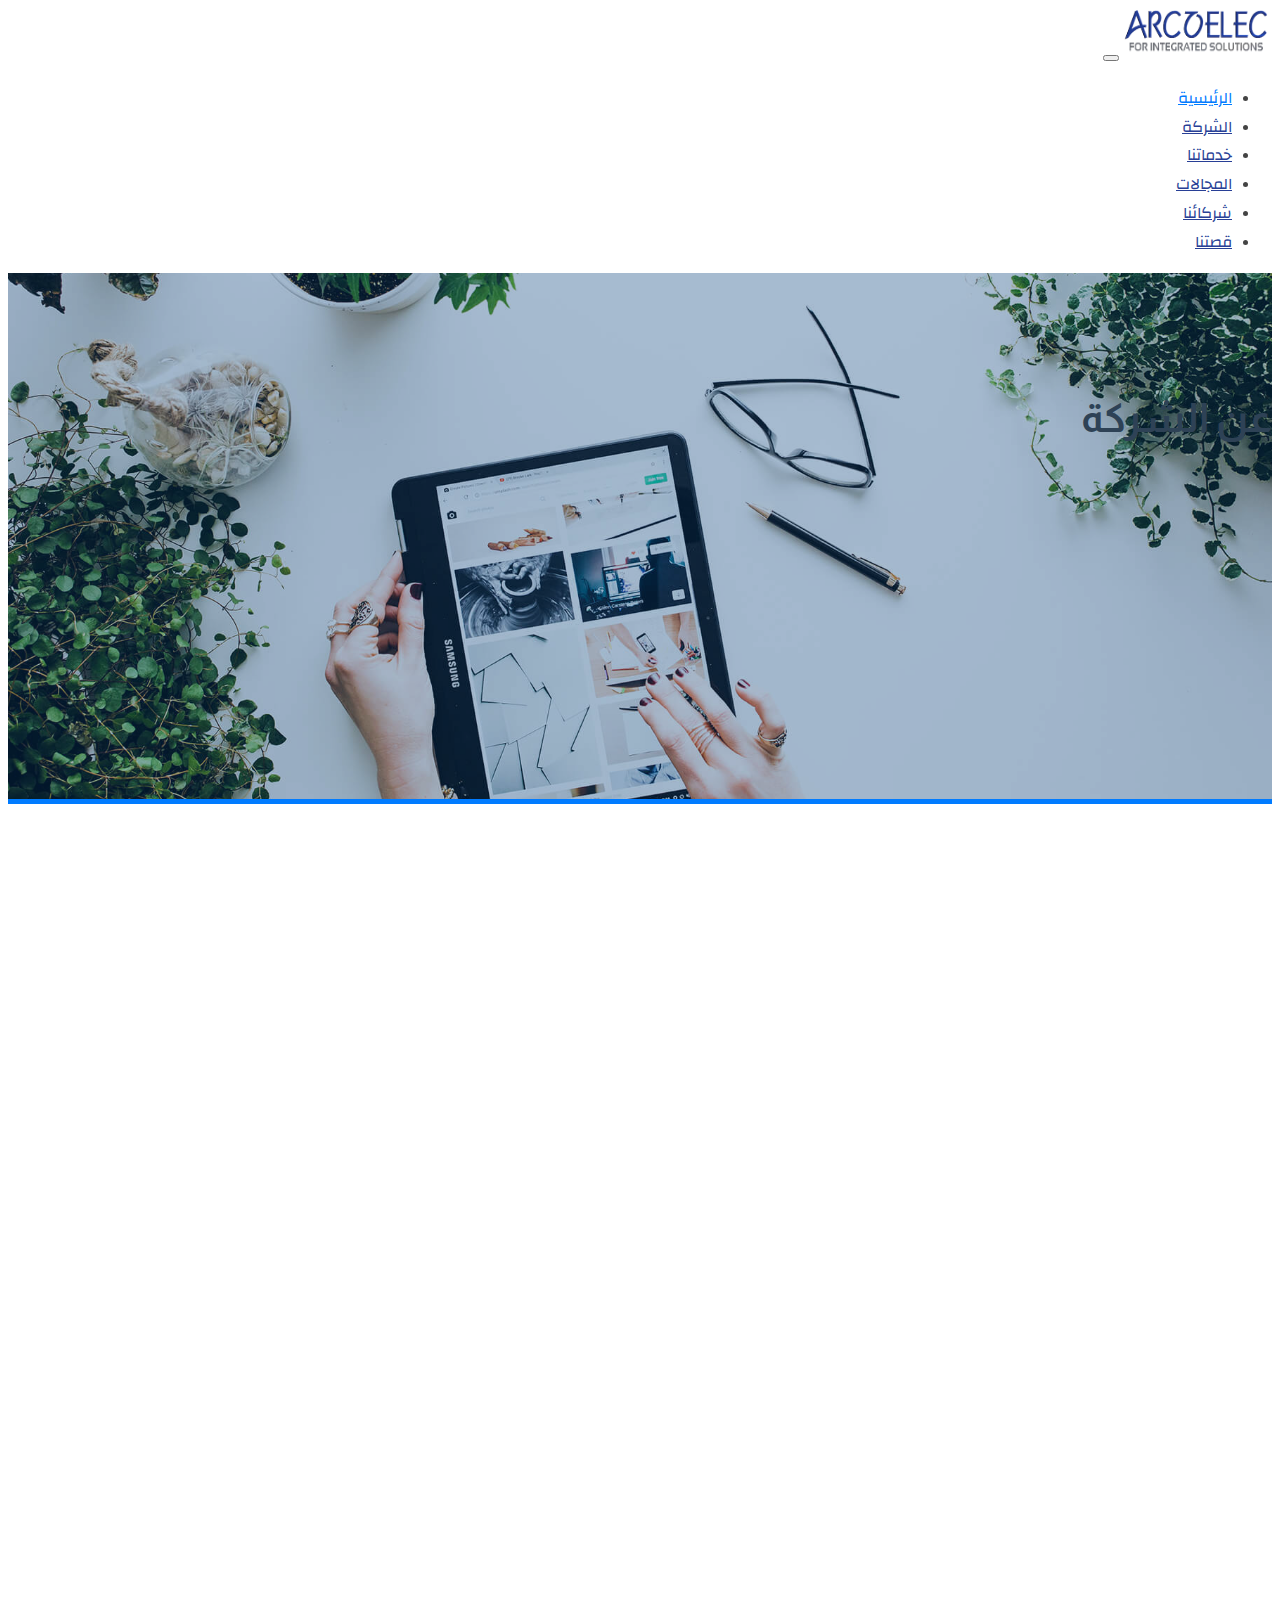
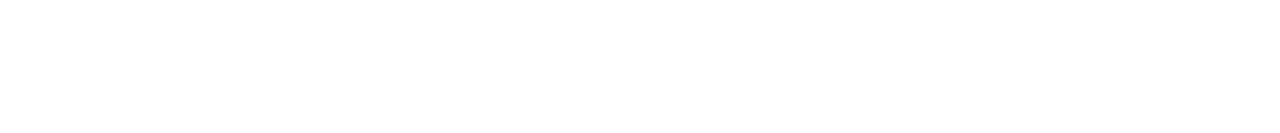
<file: index3.html>
<!DOCTYPE html>
<html lang="ar" dir="rtl">

<head>
    <meta charset="UTF-8">
    <meta http-equiv="X-UA-Compatible" content="IE=edge">
    <meta name="viewport" content="width=device-width, initial-scale=1.0">
    <!-- Bootstarp -->
    <link rel="stylesheet" href="https://cdnjs.cloudflare.com/ajax/libs/bootstrap/5.3.1/css/bootstrap.min.css"
        integrity="sha512-Z/def5z5u2aR89OuzYcxmDJ0Bnd5V1cKqBEbvLOiUNWdg9PQeXVvXLI90SE4QOHGlfLqUnDNVAYyZi8UwUTmWQ=="
        crossorigin="anonymous" referrerpolicy="no-referrer" />
    <!-- Fontawesome -->
    <link rel="stylesheet" href="./assets/css/all.min.css">
    <!--Google Fonts -->
    <link rel="preconnect" href="https://fonts.googleapis.com">
    <link rel="preconnect" href="https://fonts.gstatic.com" crossorigin>
    <link
        href="https://fonts.googleapis.com/css2?family=Almarai:wght@300;400;700&family=Cairo:wght@300;400;500;700&family=Changa:wght@300;400;500;700&family=El+Messiri:wght@400;500;700&family=Tajawal:wght@300;400;500;700&display=swap"
        rel="stylesheet">
    <!-- AOS -->
    <link href="https://unpkg.com/aos@2.3.1/dist/aos.css" rel="stylesheet">
    <!-- Main Style -->
    <link rel="stylesheet" href="./assets/style/style.css">
    <title>Arcoelec</title>
</head>

<body>

    <!--To Top Button-->
    <a href="#" class="arrow-btn"><i class="fa-solid fa-arrow-up"></i></a>
    <!-- Start of Header -->
    <div class="header fixed-top">
        <div class="container">
            <nav class="navbar navbar-expand-lg">
                <div class="container-fluid">
                    <a class="navbar-brand" href="#"><img src="./assets/images/Picture1-removebg-preview.png"
                            alt=""></a>
                    <button class="navbar-toggler" type="button" data-bs-toggle="collapse"
                        data-bs-target="#navbarSupportedContent" aria-controls="navbarSupportedContent"
                        aria-expanded="false" aria-label="Toggle navigation">
                        <span class="navbar-toggler-icon"></span>
                    </button>
                    <div class="collapse navbar-collapse" id="navbarSupportedContent">
                        <ul class="navbar-nav mx-auto mb-2 mb-lg-0">
                            <li class="nav-item">
                                <a class="nav-link active" aria-current="page" href="./index.html">الرئيسية</a>
                            </li>
                            <li class="nav-item">
                                <a class="nav-link " aria-current="page" href="./index3.html">الشركة</a>
                            </li>
                            <li class="nav-item">
                                <a class="nav-link " aria-current="page" href="#">خدماتنا</a>
                            </li>
                            <li class="nav-item">
                                <a class="nav-link " aria-current="page" href="#">المجالات</a>
                            </li>
                            <li class="nav-item">
                                <a class="nav-link " aria-current="page" href="#">شركائنا</a>
                            </li>
                            <li class="nav-item">
                                <a class="nav-link" href="./index2.html">قصتنا</a>
                            </li>
                    </div>
                </div>
            </nav>

        </div>

    </div>
    <!-- End of Header -->
    <!-- background overlay -->
    <div class="background-img bg-2 d-flex align-items-end">
        <div class="overlay">
        </div>
        <div class="container">
            <h2 class="position-relative text-white ps-4 pb-2">عن الشركة</h2>
        </div>

    </div>
    <div class="brdr"></div>
    <!-- Start of about-content -->
    <div class="container">
        <div class="row g-3 mt-5">
            <div class="col-lg-6" data-aos="fade-left" data-aos-duration="1000">
                <div class="about-content">
                    <h3>من نحن</h3>
                    <p>الشركة العربية لتصميم المواقع وخدمات الإنترنت "Arcoelec" هي شركة مصرية متخصصة في توفير الحلول
                        البرمجية المتكاملة والتسويق الرقمي للشركات والأفراد، حيث تُقدم الشركة دراسات التحول الرقمي
                        وتحليل النظم وتصميم قواعد البيانات وتقديم الاستشارات والتدريب، بدأت آركوليك عملها بشكل افتراضي
                        عام 2004 ثم أسست لوجودها على الأرض عام 2013، ومنذ البداية ساعدت الشركة عدد كبير من الشركات
                        والأفراد في التحول الرقمي في مصر، والعالم العربي، والشرق الأوسط، وإفريقيا، وأوروبا.</p>
                    <h3>رؤيتنا</h3>
                    <p>نحن نؤمن في آركوليك أن التكنولوجيا كنز لم يُكتشف الكثير منه بعد، وأن الحلول البرمجية المتكاملة
                        يُمكنها أن تنقل الشركات والمؤسسات آلاف الخطوات للأمام، وتُمكنهم من إدارة مواردهم بشكل أفضل،
                        وتحقيق نمو سريع، مبني على الدقة والسرعة في الأداء، وهذا ما نسعى لتوفيره لعملائنا على وجه الدقة،
                        حلول برمجية متكاملة وتسويق رقمي يُمكنهم من الاستغناء عن الطرق التقليدية في أداء المهام، ومواكبة
                        التقدم التقني في العالم، ويجعل أداء المهام وإدارة الأعمال والتسويق أكثر سهولة، ودقة، وسرعة
                        وربحًا.</p>
                    <h3>مهمتنا</h3>
                    <p>مساعدة الشركات والمؤسسات الكبيرة والصغيرة على حد سواء في تحقيق نمو متزايد، وتحقيق الأهداف وجني
                        المزيد من الأرباح، من خلال توفير حلول برمجية متكاملة تساعدهم في الإدارة المالية والإدارية
                        بمؤسساتهم من خلال فريق متميز من المبرمجين والمصممين مبدعين وخلاقين، بالإضافة إلى الاستشارات
                        البرمجية الملائمة التي تساعدهم على الاستمرار في النجاح.</p>
                </div>
            </div>
            <div class="col-lg-6 p-5" data-aos="fade-right" data-aos-duration="1500">
                <img class="img-fluid rounded-2" src="./assets/images/pexels-fauxels-3.jpeg" alt="">
            </div>
        </div>

    </div>
    <!-- End of about-content -->

    <!-- Bootstrap & Popper -->
    <script src="https://cdnjs.cloudflare.com/ajax/libs/bootstrap/5.3.1/js/bootstrap.bundle.min.js"
        integrity="sha512-ToL6UYWePxjhDQKNioSi4AyJ5KkRxY+F1+Fi7Jgh0Hp5Kk2/s8FD7zusJDdonfe5B00Qw+B8taXxF6CFLnqNCw=="
        crossorigin="anonymous" referrerpolicy="no-referrer"></script>
    <!-- jQuery -->
    <script src="https://cdnjs.cloudflare.com/ajax/libs/jquery/3.6.3/jquery.min.js"
        integrity="sha512-STof4xm1wgkfm7heWqFJVn58Hm3EtS31XFaagaa8VMReCXAkQnJZ+jEy8PCC/iT18dFy95WcExNHFTqLyp72eQ=="
        crossorigin="anonymous" referrerpolicy="no-referrer"></script>
    <!-- AOS -->
    <script src="https://unpkg.com/aos@2.3.1/dist/aos.js"></script>
    <!-- Main Script -->
    <script src="./assets/script/script.js"></script>
</body>

</html>
</file>
<file: assets/style/style.css>
/* Start Of Rules */
html,
body {
  scroll-behavior: smooth;
  overflow-x: hidden;
}

::-webkit-scrollbar {
  width: 12px;
}

/* Track */
::-webkit-scrollbar-track {
  background: #ecf5ff;
}

/* Handle */
::-webkit-scrollbar-thumb {
  background: #007bff;
}

/* Handle on hover */
::-webkit-scrollbar-thumb:hover {
  background: #005ec3;
}

body {
  font-family: "Almarai", sans-serif;
  font-size: 16px;
  line-height: 1.8 !important;
  color: #444;
}

section {
  padding: 60px 0;
}

.sec-header {
  text-align: center;
}

.sec-title {
  color: #283d50;
  text-align: center;
  font-size: 36px;
  font-weight: 600;
}

.sec-descr {
  max-width: 700px;
  margin: 20px auto 60px auto;
  color: #556877;
}

[type=email], [type=number], [type=tel], [type=url] {
  direction: rtl;
}

/* End Of Rules */
/* To Top Button */
.arrow-btn {
  display: none;
  position: fixed;
  text-align: center;
  padding-top: 8px;
  bottom: 15px;
  right: 20px;
  width: 40px;
  height: 40px;
  z-index: 999;
  font-size: 16px;
  background-color: #007bff;
  color: white;
  border: none;
  border-radius: 3px;
  -webkit-border-radius: 3px;
  -moz-border-radius: 3px;
  -ms-border-radius: 3px;
  -o-border-radius: 3px;
}
.arrow-btn:hover {
  color: #007bff;
  background-color: transparent;
  border: 1px solid #007bff;
}

/* Start Of Header */
.header {
  background-color: white;
}
.header .navbar .navbar-brand img {
  width: 150px;
  height: 50px;
}
.header .navbar .nav-item .active {
  color: #007bff !important;
}
.header .navbar .nav-link {
  font-family: "changa", sans-serif;
  font-size: 16px;
  color: #283F96;
  transition: 0.4s;
  -webkit-transition: 0.4s;
  -moz-transition: 0.4s;
  -ms-transition: 0.4s;
  -o-transition: 0.4s;
}
.header .navbar .nav-link:hover {
  color: #007bff;
  border-bottom: 2px solid #007bff;
  transform: translateY(5px);
  -webkit-transform: translateY(5px);
  -moz-transform: translateY(5px);
  -ms-transform: translateY(5px);
  -o-transform: translateY(5px);
}

/* End Of Header */
/* Start Of Home */
.home {
  padding: 200px 0 120px 0;
  background-size: cover;
  background-position: bottom center;
  background-repeat: no-repeat;
  background-image: url(../images/hero-bg.png);
}
.home .arcoelec h1 {
  line-height: 1.5;
  font-family: "Cairo", sans-serif;
  font-weight: bold;
  color: white;
}
.home .arcoelec h1 span {
  display: inline-block;
  color: #74b5fc;
}
.home .arcoelec .header-btns button {
  font-family: "cairo", sans-serif;
  font-size: 14px;
  font-weight: bold;
  color: white !important;
  padding: 10px 42px;
  border: 1px solid;
  border-radius: 50px;
  -webkit-border-radius: 50px;
  -moz-border-radius: 50px;
  -ms-border-radius: 50px;
  -o-border-radius: 50px;
  margin-top: 30px;
  transition: 0.5s;
  -webkit-transition: 0.5s;
  -moz-transition: 0.5s;
  -ms-transition: 0.5s;
  -o-transition: 0.5s;
}
.home .arcoelec .btn-start {
  margin-left: 10px;
  background-color: #007bff;
  border-color: #007bff !important;
}
.home .arcoelec .btn-start:hover {
  background-color: transparent;
  border-color: white !important;
}
.home .arcoelec .btn-service {
  background-color: transparent;
}
.home .arcoelec .btn-service:hover {
  background-color: #007bff;
  border-color: #007bff !important;
}

/* End Of Home */
/* Start of Our-Services */
.service {
  background-color: #ecf5ff;
}
.service .service-box {
  transition: 0.4s;
  -webkit-transition: 0.4s;
  -moz-transition: 0.4s;
  -ms-transition: 0.4s;
  -o-transition: 0.4s;
  background-color: white;
  padding: 25px 15px;
  text-align: center;
  cursor: pointer;
}
.service .service-box img {
  width: 250px;
  height: 250px;
}
.service .service-box h5 {
  margin-top: 15px;
  color: #007bff;
  font-weight: bold;
}
.service .service-box p {
  font-size: 14px;
  color: #556877;
}
.service .service-box:hover {
  transform: translateY(-10px);
  -webkit-transform: translateY(-10px);
  -moz-transform: translateY(-10px);
  -ms-transform: translateY(-10px);
  -o-transform: translateY(-10px);
}

/* End of Our-Services */
/* Start of Fields */
.fields i {
  margin-left: 10px;
}
.fields .col-lg-4:nth-child(1) .icon i {
  color: #e9bf06;
}
.fields .col-lg-4:nth-child(1) .card:hover {
  background-color: #e9bf06;
  color: white;
}
.fields .col-lg-4:nth-child(1) .card:hover i {
  color: white;
}
.fields .col-lg-4:nth-child(2) .icon i {
  color: #ff689b;
}
.fields .col-lg-4:nth-child(2) .card:hover {
  background-color: #ff689b;
  color: white;
}
.fields .col-lg-4:nth-child(2) .card:hover i {
  color: white;
}
.fields .col-lg-4:nth-child(3) .icon i {
  color: #3fcdc7;
}
.fields .col-lg-4:nth-child(3) .card:hover {
  background-color: #3fcdc7;
  color: white;
}
.fields .col-lg-4:nth-child(3) .card:hover i {
  color: white;
}
.fields .col-lg-4:nth-child(4) .icon i {
  color: #41cf2e;
}
.fields .col-lg-4:nth-child(4) .card:hover {
  background-color: #41cf2e;
  color: white;
}
.fields .col-lg-4:nth-child(4) .card:hover i {
  color: white;
}
.fields .col-lg-4:nth-child(5) .icon i {
  color: #6610f2;
}
.fields .col-lg-4:nth-child(5) .card:hover {
  background-color: #6610f2;
  color: white;
}
.fields .col-lg-4:nth-child(5) .card:hover i {
  color: white;
}
.fields .col-lg-4:nth-child(6) .icon i {
  color: #4680ff;
}
.fields .col-lg-4:nth-child(6) .card:hover {
  background-color: #4680ff;
  color: white;
}
.fields .col-lg-4:nth-child(6) .card:hover i {
  color: white;
}
.fields .card {
  cursor: pointer;
  border: none;
  transition: 0.4s;
  -webkit-transition: 0.4s;
  -moz-transition: 0.4s;
  -ms-transition: 0.4s;
  -o-transition: 0.4s;
}
.fields .card p {
  font-size: 18px;
}

/* End of Fields */
/*Start of why-arcoelec */
.why-arcoelec {
  background-color: #004a99;
  color: white !important;
}
.why-arcoelec h3 {
  color: white !important;
}
.why-arcoelec .card {
  background-color: #00458f;
  border: #00458f;
  padding: 30px 25px;
  text-align: center;
  height: 320px;
  display: flex;
  align-items: center;
}
.why-arcoelec .card p {
  margin-top: 10px;
  color: #d8eafe;
  font-size: 14px;
}
.why-arcoelec .card i {
  margin: 15px 0;
  color: #bfddfe;
  font-size: 48px;
}

/*End of why-arcoelec */
/*Start of ourPartners*/
.partners {
  /*Start of ourPartners*/
}
.partners .row p {
  max-width: 900px !important;
}
.partners .see-more {
  color: #007bff;
}
.partners .partners-box {
  background-color: #ecf5ff;
}
.partners .partners-box .row {
  margin-top: 0;
  max-width: 900px;
  border-bottom-right-radius: 8px;
  border-bottom-left-radius: 8px;
}
.partners .partners-box .row .img-box {
  display: flex;
  align-items: center;
  justify-content: center;
}
.partners .partners-box .row img {
  width: 120px;
  height: 120px;
}

/*End of ourPartners*/
.background-img {
  padding-top: 76px;
  width: 100%;
  height: 450px;
  background-position: center bottom;
  background-size: cover;
  position: relative;
  background-attachment: fixed;
}
.background-img .overlay {
  position: absolute;
  top: 0;
  bottom: 0;
  right: 0;
  left: 0;
  background-color: rgba(7, 63, 122, 0.3450980392);
}
.background-img h2 {
  font-size: 40px;
}

.bg-1 {
  background-image: url(../images/pexels-fauxels-3183150.jpg);
}

.bg-2 {
  background-image: url(../images/hero-bg.jpg);
}

.brdr {
  height: 5px;
  width: 100%;
  background-color: #007bff;
}

/*Start of storyPage*/
.story-page {
  background-color: #ecf5ff;
}
.story-page h3 {
  position: relative;
  width: -webkit-fit-content;
  width: -moz-fit-content;
  width: fit-content;
}
.story-page h3::before {
  content: "";
  height: 3px;
  width: 90%;
  background-color: #007bff;
  position: absolute;
  bottom: -12px;
}
.story-page .row img {
  height: 600px;
}

/*End of storyPage*/
/* Start of about-content */
.about-content h3 {
  margin: 15px 0px;
  position: relative;
}
.about-content h3::before {
  content: "";
  width: 60px;
  height: 3px;
  background-color: #007bff;
  position: absolute;
  bottom: -10px;
  right: 0;
}
.about-content p {
  margin-top: 30px;
  color: #556877;
}

/* End of about-content */
/* Start of Contact us */
.contact {
  background-color: #ecf5ff;
}
.contact .sub-btn button {
  font-family: "cairo", sans-serif;
  font-size: 14px;
  font-weight: bold;
  color: white !important;
  background-color: #007bff;
  padding: 10px 42px;
  border-radius: 50px;
  -webkit-border-radius: 50px;
  -moz-border-radius: 50px;
  -ms-border-radius: 50px;
  -o-border-radius: 50px;
  transition: 0.5s;
  -webkit-transition: 0.5s;
  -moz-transition: 0.5s;
  -ms-transition: 0.5s;
  -o-transition: 0.5s;
}
.contact .sub-btn button:hover {
  border: 1px solid #007bff;
  background-color: transparent;
  color: #007bff !important;
}
.contact .details {
  cursor: pointer;
}
.contact .details p {
  color: #556877;
  margin-bottom: 0;
}
.contact .details i {
  margin-bottom: 10px;
  color: #007bff;
  font-size: 20px;
  padding: 12px;
  border: 2px dotted #74b5fc;
  border-radius: 50%;
  -webkit-border-radius: 50%;
  -moz-border-radius: 50%;
  -ms-border-radius: 50%;
  -o-border-radius: 50%;
}

/* End of Contact us */
/* Start of Footer */
.footer {
  background-color: #00458f;
  color: #d8eafe;
}
.footer .name {
  font-size: 14px;
  color: #74b5fc;
}
.footer .social i {
  font-size: 25px;
  margin-left: 10px;
  cursor: pointer;
}
.footer .social i:hover {
  color: #ecf5ff;
}

/* End of Footer */
@media only screen and (max-width: 600px) {
  .arcoelec {
    text-align: center;
  }
  .fields .card {
    justify-content: center;
  }
  .why-arcoelec .card {
    justify-content: center;
  }
  .background-img {
    height: 300px;
  }
}/*# sourceMappingURL=style.css.map */
</file>
